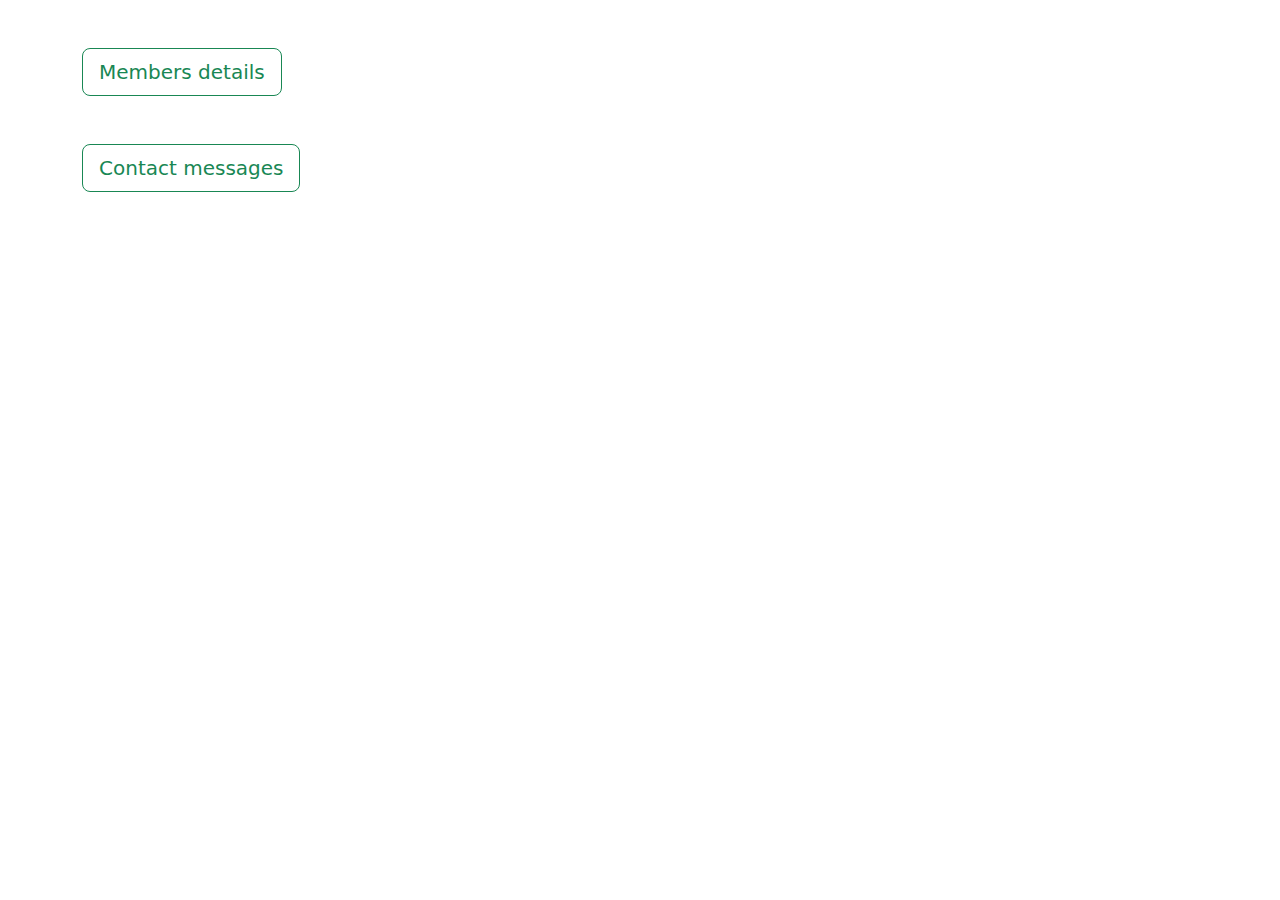
<file: admin.html>
<!DOCTYPE html>
<html lang="en">
<head>
    <meta charset="UTF-8">
    <meta http-equiv="X-UA-Compatible" content="IE=edge">
    <meta name="viewport" content="width=device-width, initial-scale=1.0">
    <title>Admin panel</title>
    <link href="https://cdn.jsdelivr.net/npm/bootstrap@5.0.2/dist/css/bootstrap.min.css" rel="stylesheet">
    <script src="https://cdn.jsdelivr.net/npm/bootstrap@5.0.2/dist/js/bootstrap.bundle.min.js"></script>
</head>
<body>
    <div class="container">
        <br><br>
        <div class="col-sm second-text"><a href="members_details.php"><button" class="btn btn-outline-success btn-lg">Members details</button></a></div>
        <br><br>
        <div class="col-sm second-text"><a href="contact_details.php"><button" class="btn btn-outline-success btn-lg">Contact messages</button></a></div>
    </div>

    
</body>
</html>
</file>
